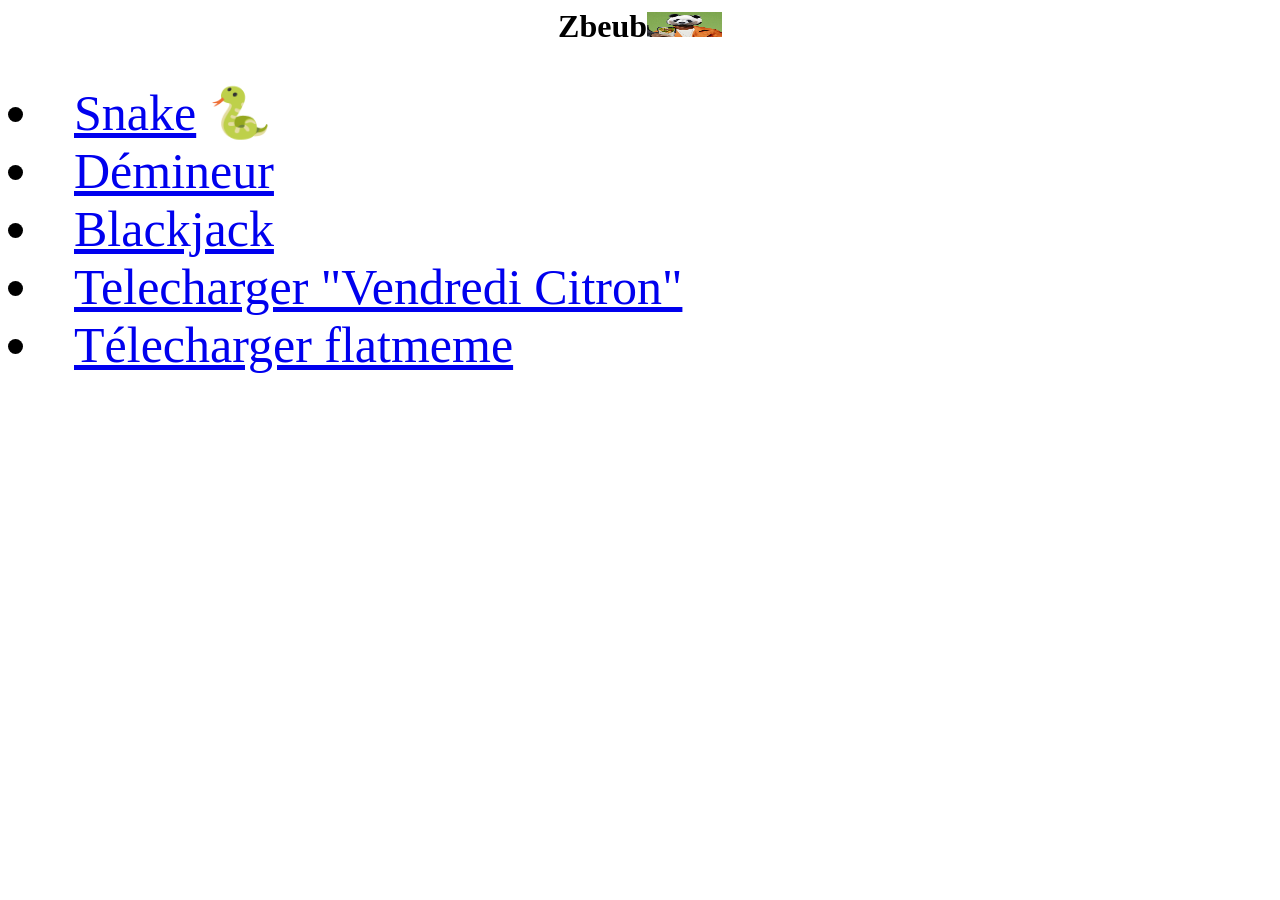
<file: index.html>
<html lang="en">
<head>
  <meta charset="UTF-8">
  <meta name="viewport" content="width=device-width, initial-scale=1.0">
  <link rel="icon" href="media/ZACH.png">
  <title>Portail de connexion</title>
  <style>
    .titre{
      text-align: center;
    }
    .snake{
      font-size: 50;
    }
  </style>
</head>
<body>
  <h1 class="titre">Zbeub<img src="media/BlackMPandaMexicain.png" alt="" height="25" width="75"></h1>
  <br>
  <div>
    <li class="snake"><a href="Snake/index.html">Snake</a> 🐍</li>
    <li class="snake"><a href="Minesweeper/minesweeper.html">Démineur</a></li>
    <li class="snake"><a href="Blackjack/index.html">Blackjack</a></li>
    <li class="snake"><a href="media/Vendredi_Citron">Telecharger "Vendredi Citron"</a></li>
    <li class="snake"><a href="media/flatmeme.exe">Télecharger flatmeme</a></li>
  </div>
</body>
</html>
</file>
